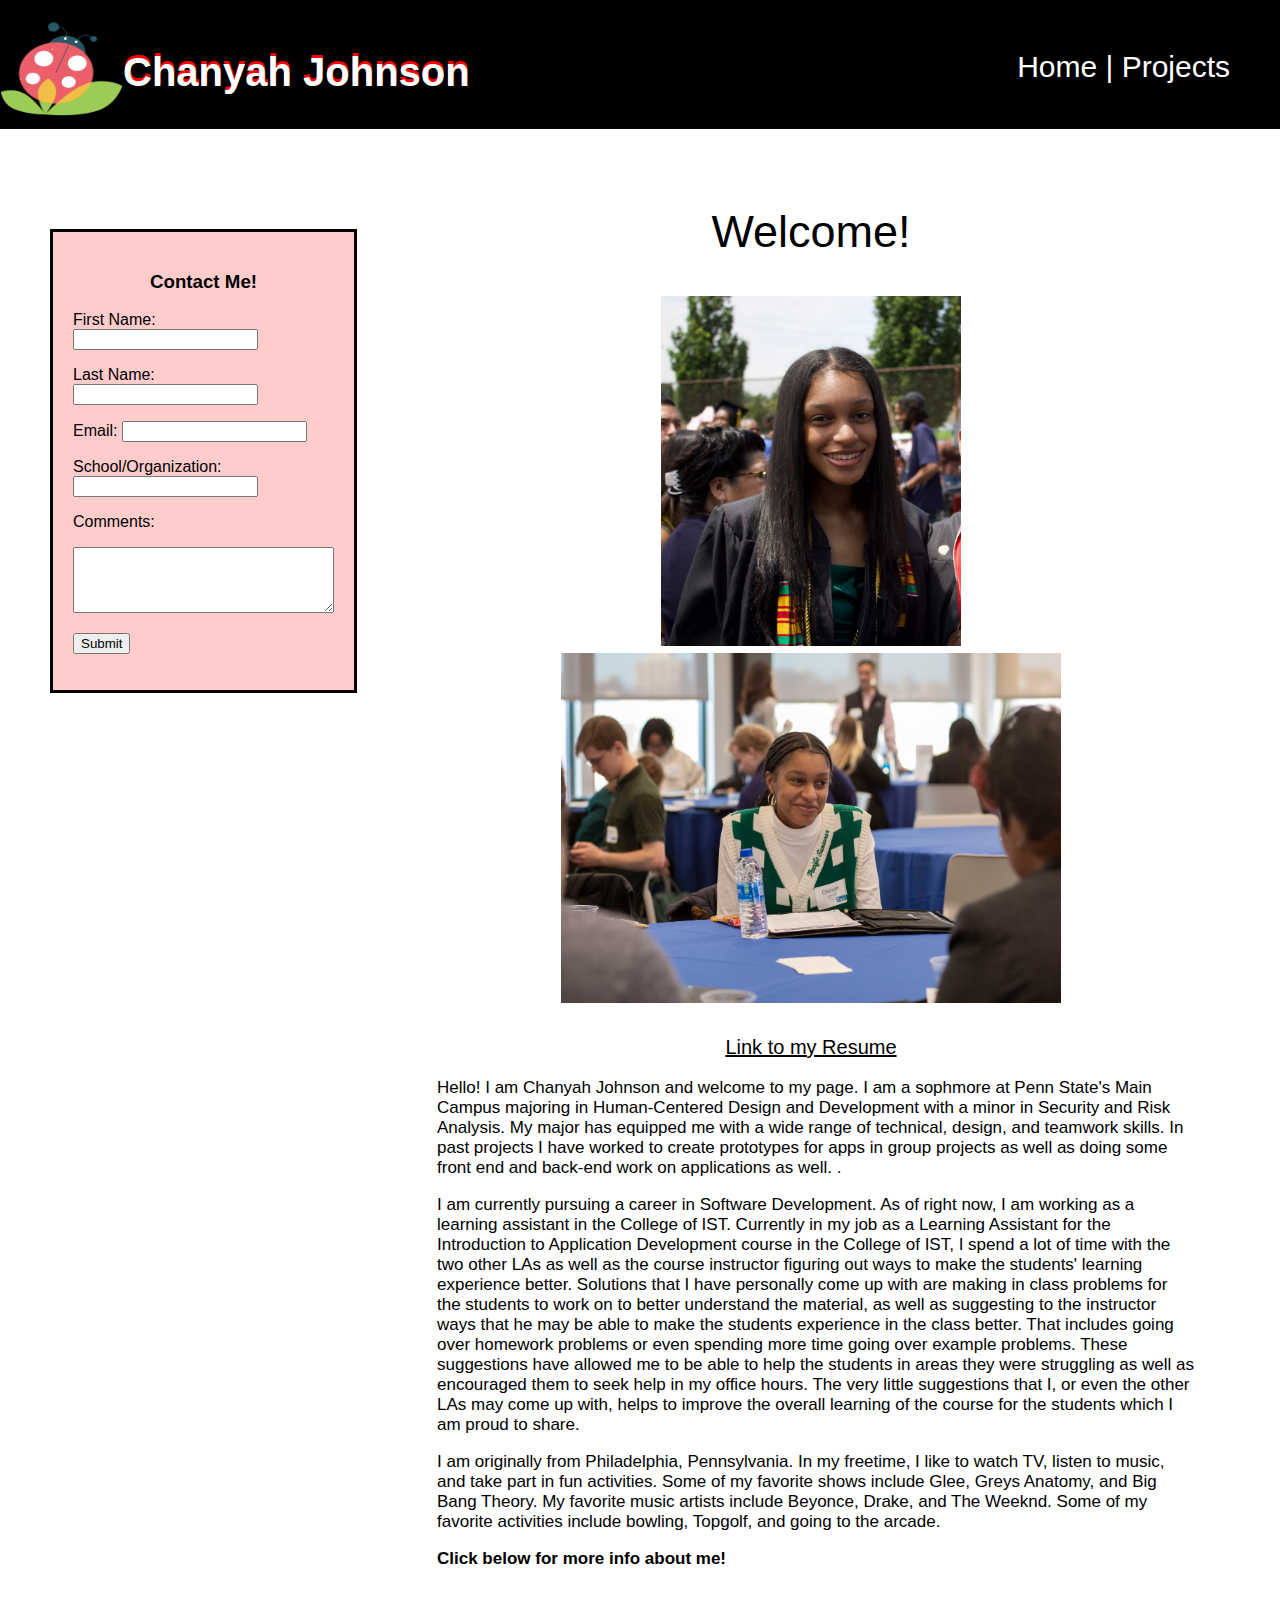
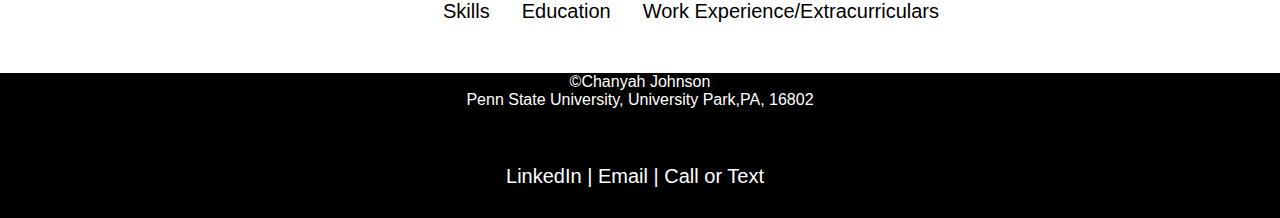
<file: index.html>
<!DOCTYPE html>
<html lang="en">
<head>
    <meta charset="UTF-8">
    <title>Chanyah's Portfolio</title>
    <link href="resources/styles.css" rel="stylesheet">
    <script src="resources/script.js"></script>
</head>
<body>
<header>
    <div class="introduction">
<img src="resources/ChanTech.png" rel="ladybug" width="50" height="100" >
        <h1>Chanyah Johnson</h1>
    <nav>
        <ul>
       <li><a href="index.html">Home | </a>  </li>
       <li><a  href="projects.html">Projects  </a></li>

        </ul>
    </nav>

    </div>
</header>

<main>
    <div class="side-bar">
        <div class="form">
        <h3 style="text-align: center">Contact Me!</h3>
        <form action="https://formspree.io/f/xdoqzpay" method="post">
            <p>
            <label for="first">First Name: </label>
            <input class ="required"  type="text" id="first" name="first" required>
            </p>
            <p>
            <label for="last">Last Name: </label>
            <input  class ="required" type="text" id="last" name="last" required>
            </p>
            <p>
                <label for="email">Email: </label>
                <input class ="required" type="text" id="email" name="email" required>
            </p>
            <p>
            <label for="organization">School/Organization: </label>
            <input class ="required" type="text" id="organization" name="organization" required>
            </p>
            <p>
                <label for="comments">Comments:</label>
            </p>
                <textarea  id="comments" name="comments" rows="4" cols="30"></textarea>
            <p>
            <input type="submit" value="Submit">
            </p>
        </form>
        </div>
        <div id="apiDisplay">
            <script>
                const div = document.getElementById("apiDisplay");
                const url="https://icanhazdadjoke.com/";

                const headers=new Headers({
                    'Accept': 'application/json'
                });

                fetch(url, {headers})
                    .then((response) => {
                        return response.json();
                    })
                    .then((data) =>{
                        console.log(data)
                        let p=document.createElement("p");
                        p.innerHTML = `Refresh for new dad joke: ${data.joke}`
                        div.appendChild(p);
                    })
                    .catch(function (error){
                        console.log(error)
                    })
            </script>
        </div>
    </div>
    <div class="about-me">

       <h2 style="font-weight: normal">Welcome!</h2>
        <img src="resources/IMG_3611.jpg" alt="picture of Chanyah Johnson at HS Graduation" width="300" height="350">
        <img src="resources/53527976170_e57ec569db_o.jpg" alt="picture of Chanyah at summit" width="500" height="350">
        <p></p>
        <a style="text-align: center; font-size: 20px;color: black"  target="_blank" href="resources/CJResume2324%20copy.pdf">Link to my Resume</a>
        <p>Hello! I am Chanyah Johnson and welcome to my page.
            I am a sophmore at Penn State's Main Campus majoring in Human-Centered Design and Development with a
            minor in Security and Risk Analysis.  My major has equipped me with a wide range of technical, design, and teamwork skills. In past projects I have
            worked to create prototypes for apps in group projects as well as
            doing some front end and back-end work on applications as well. .
        </p>
        <p>
            I am currently pursuing a career in Software Development. As of right now, I am working as a learning
            assistant in the College of IST.
            Currently in my job as a Learning Assistant for the Introduction to Application Development course in the
            College of IST, I spend a lot of time with the two other
            LAs as well as the
            course instructor figuring out ways to make the students' learning experience better.
            Solutions that I have personally come up with are making in class problems for the students to work on to better understand the material, as well as suggesting to the instructor
            ways that he may be able to make the students experience in the class better.
            That includes going over homework problems or even spending more time going over example problems.
            These suggestions have allowed me to be able to help the students in areas they were struggling as well as encouraged them to seek help in my office hours.
            The very little suggestions that I, or even the other LAs may come up with, helps to improve the overall learning of the course for the students which I am proud to share.
        </p>
        <p>I am originally
            from Philadelphia, Pennsylvania.  In my freetime, I like to watch TV, listen to music, and take part in fun activities.
            Some of my favorite shows include Glee, Greys Anatomy, and Big Bang Theory. My favorite music artists include
            Beyonce, Drake, and The Weeknd. Some of my favorite activities include bowling, Topgolf, and going to the arcade. </p>
        <p style="font-weight: bold">Click below for more info about me!</p>
        <div class="tab">
            <button class="tablinks" onclick="openTab(event, 'Skills')">Skills</button>
            <button class="tablinks" onclick="openTab(event, 'Education')">Education</button>
            <button class="tablinks" onclick="openTab(event, 'Experience')">Work Experience/Extracurriculars</button>
        </div>

        <!-- Tab content-->
        <div id="Skills" class="tabcontent">
            <br>
            <br>
            <table>
                <tbody>
                <tr><th>Languages</th>
                    <td>
                        <ul>
                            <li>Java</li>
                            <li>HTML</li>
                            <li>CSS</li>
                            <li>JavaScript</li>
                            <li>SQL</li>
                        </ul>
                </tr>
                <tr><th>Platforms</th>
                    <td>
                        <ul>
                            <li>Figma</li>
                            <li>JetBrains IDEs</li>
                            <li>VS Code</li>
                            <li>MySQL</li>
                            <li>MS 365</li>
                        </ul>
                    </td>
                </tr>
                </tbody>
            </table>
        </div>

        <div id="Education" class="tabcontent">
            <br>
            <br>
            <h2>About My Major</h2>
            <p style="text-align: center">B.S. Human-Centered Design and Development, Minor in Security and Risk Analysis</p>
            <p>Human-Centered Design and Development is the study of how to identify, design, build, and
                evaluate technologies to enhance people’s lives. The field focuses on understanding people
                and their use of technology, the methods and tools used for designing and building
                effective technology solutions, and the modern information technologies used to create
                effective solutions. The field involves working with potential users and customers to
                understand their needs and unique contexts, and then how to design, build, and evaluate
                impactful products and services. Human-centered design and development integrates ideas
                from design thinking, human-computer interaction (HCI), interaction design,
                and user experience design with the skills and techniques needed for software development.</p>
            <h2>About my Minor</h2>
            <p style="text-align: center">Minor: Security and Risk Analysis</p>
            <p>Security and risk analysis is a field that explores the integrated processes conducted to
                provide decision-makers with the information needed to understand factors that can
                negatively influence operations and outcomes, and make informed judgments concerning
                the extent of actions needed to reduce vulnerabilities, protect resources, and optimize
                investments. Security and risk analysis is a field of practice with two blended
                concentration areas: </p>
            <ol>
                <li>Security, which seeks to identify, understand, and analyze
                    critical local, national and international security issues</li>
                <li>Risk, which includes risk assessment, risk characterization, risk communication,
                    risk management, and the formulation of risk policy.</li>
            </ol>
          <p>  In practice,
            the issues and processes for conducting of security and risk analytics are
            neither separate nor sequential. To be effective,
            the issues of security and risk must be addressed concurrently and synergistically.</p>
        </div>

        <div id="Experience" class="tabcontent">
            <br>
            <br>
            <h2>Work Experience</h2>
            <div class="work-experience">
                <div class="job-title">Learning Assistant | Penn State College of IST</div>
                <div class="job-description">
                    <ul>
                        <li>Assisted professor and students in the classroom</li>
                        <li>Held office hours to give students additional help outside the classroom</li>
                    </ul>
                </div>
                <div class="job-dates">August 2023-Present</div>
                <div></div>

                <div class="job-title">Computer Science Instructor | Heights</div>
                <div class="job-description">
                    <ul>
                        <li>Taught Java to Philadelphia High School Students during a six-week
                            summer course to prepared Students for the AP CS Exam</li>
                    </ul>
                </div>
                <div class="job-dates">June 2023-August 2023</div>
                <div></div>
            </div>
            <h2>Student Organizations and Clubs</h2>
            <div class="organizations">
                <div class="job-title">Scholar | IST Scholars</div>
                <div class="job-description">
                    <ul>
                        <li>Connect with other scholarship recipients in the College of IST</li>
                        <li>Learn how to successfully prepare for our professional career</li>
                    </ul>
                </div>
                <div class="job-dates">September 2023-Present</div>
                <div></div>
                <div class="job-title">Member | National Society of Black Engineers</div>
                <div class="job-description">
                    <ul>
                        <li>Connect with underrepresented students across all
                            fields of engineering to network and develop our professional careers</li>
                    </ul>
                </div>
                <div class="job-dates">September 2023-Present</div>
                <div></div>

              <div class="job-title" style="padding-bottom: 0">Member | WIRED-IN</div>
                <div class="job-description">
                    <ul>
                        <li>Connect  with underrepresented students in the College of IST</li>
                    </ul>
                </div>
                <div class="job-dates">September 2023-Present</div>
                <div></div>
            </div>
        </div>
    </div>
</main>
<footer>
    <p style="color: white"  >&copy;Chanyah Johnson<br>Penn State University, University Park,PA, 16802</p>
    <nav class="contacts">
        <ul>
            <li><a target="_blank" href=" ">LinkedIn | </a></li>
            <li> <a href=" ">Email | </a></li>
            <li><a href=" ">Call or Text</a></li>
        </ul>
    </nav>
</footer>
</body>
</html>
</file>
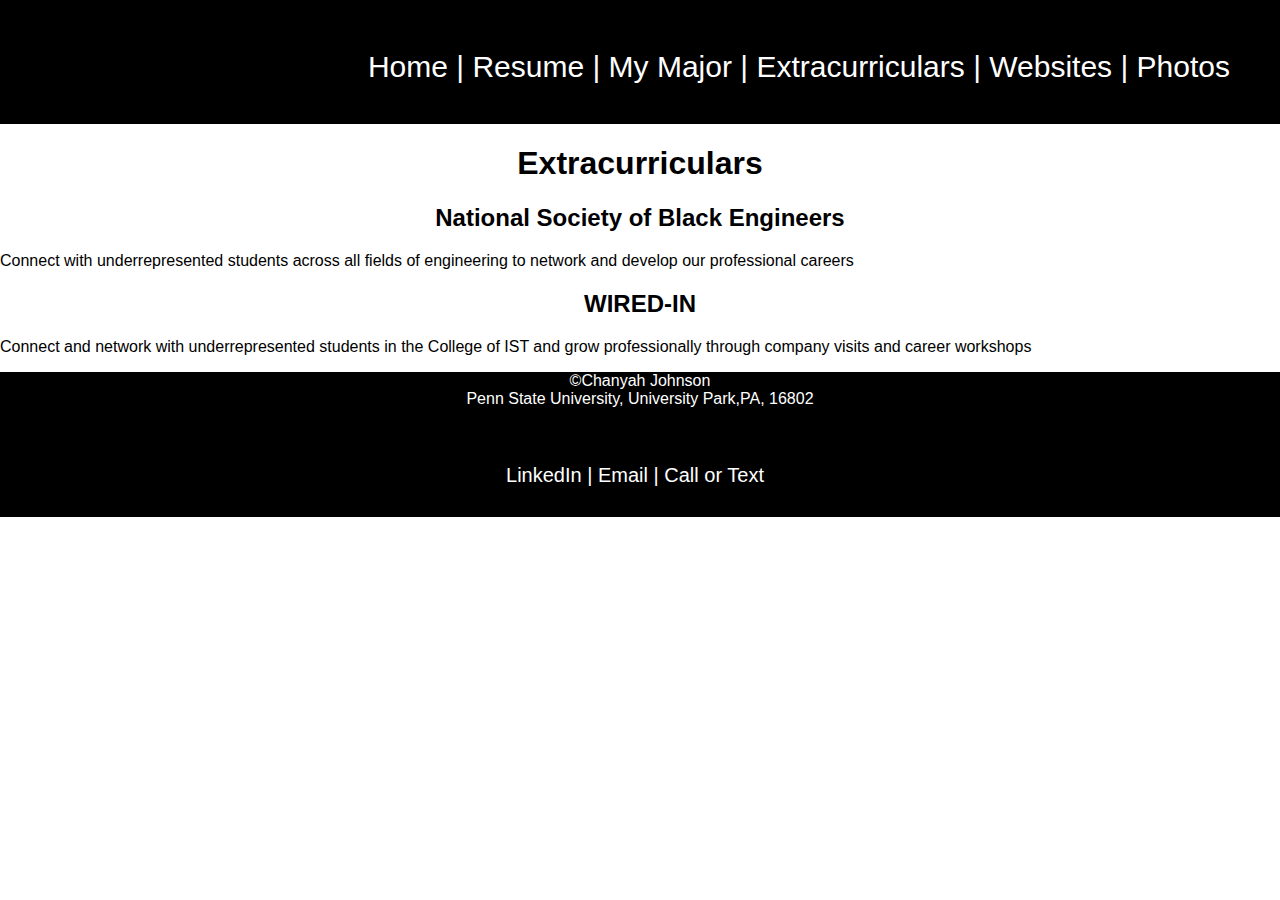
<file: clubs.html>
<!DOCTYPE html>
<html lang="en">
<head>
    <meta charset="UTF-8">
    <title>Extracurriculars</title>
    <link href="resources/styles.css" rel="stylesheet">
</head>
<body>

    <nav>
        <ul>
            <li><a href="index.html">Home | </a>  </li>
            <li><a  href="resume.html"> Resume | </a>  </li>
            <li> <a  href="mymajors.html"> My Major | </a>  </li>
            <li><a  href="clubs.html"> Extracurriculars | </a>  </li>
            <li><a  href="weblinks.html"> Websites | </a>  </li>
            <li><a  href="album.html"> Photos</a></li>
        </ul>
    </nav>
<h1>Extracurriculars</h1>
<div class="nsbe">
<h2>National Society of Black Engineers</h2>
<p>Connect with underrepresented students
    across all fields of engineering to network and develop our professional careers</p>
</div>
<div class="wired-in">
    <h2>WIRED-IN</h2>
<p>Connect and network with underrepresented students in the College of IST and grow professionally through company visits and career workshops</p>
</div>
</body>
<footer>
    <p style="color: white"  >&copy;Chanyah Johnson<br>Penn State University, University Park,PA, 16802</p>
    <nav class="contacts">
        <ul>
            <li><a target="_blank" href=" ">LinkedIn | </a></li>
            <li> <a href=" ">Email | </a></li>
            <li><a href=" ">Call or Text</a></li>
        </ul>
    </nav>
</footer>
</html>
</file>
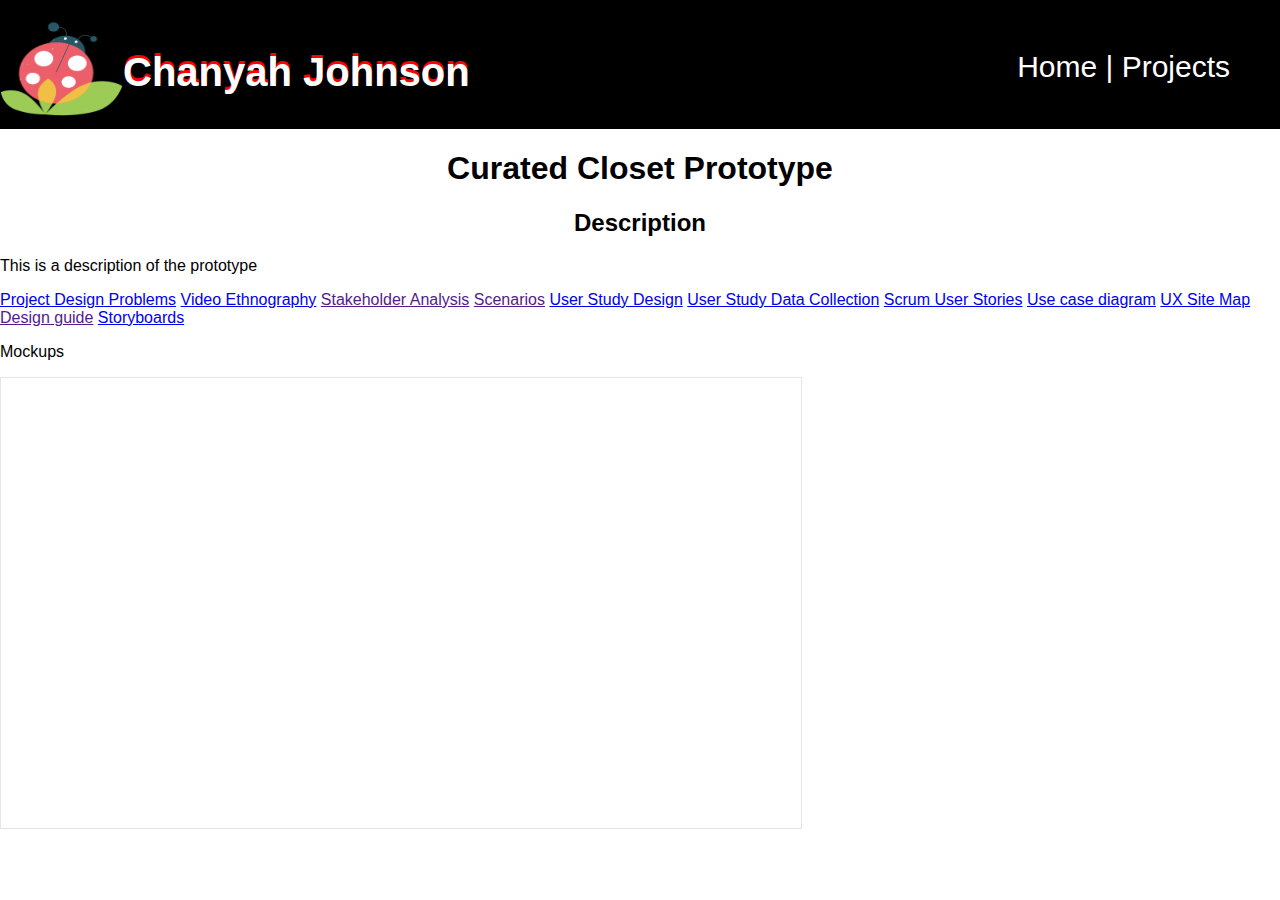
<file: curatedcloset.html>
<!DOCTYPE html>
<html lang="en">
<head>
    <meta charset="UTF-8">
    <title>Curated Closet</title>
    <link href="resources/styles.css" rel="stylesheet">
</head>
<body>
<header>
    <div class="introduction">
        <img src="resources/ChanTech.png" rel="ladybug" width="50" height="100" >
        <h1>Chanyah Johnson</h1>
        <nav>
            <ul>
                <li><a href="index.html">Home | </a>  </li>
                <li><a  href="projects.html">Projects  </a></li>

            </ul>
        </nav>

    </div>
</header>
<h1>Curated Closet Prototype</h1>
<h2>Description</h2>
<p>This is a description of the prototype</p>
<a href="https://github.com/chanyahj/sp24/blob/main/HCDD/Project%20Design%20Problems%20(1).pdf" >Project Design Problems</a>
<a href="https://github.com/chanyahj/sp24/blob/main/HCDD/Video%20Ethnography%20(1).pdf" > Video Ethnography</a>
<a href="" > Stakeholder Analysis</a>
<a href="" >Scenarios</a>
<a href="https://github.com/chanyahj/sp24/blob/main/HCDD/HCDD%20264%20User%20Study%20Design.pdf" > User Study Design</a>
<a href="https://github.com/chanyahj/sp24/blob/main/HCDD/User-Study%20Data%20Collection.pdf" >User Study Data Collection</a>
<a href="https://github.com/chanyahj/sp24/blob/main/HCDD/HCDD%20264%20Scrum%20User%20Stories.pdf" >Scrum User Stories</a>
<a href="https://github.com/chanyahj/sp24/blob/main/HCDD/264UseCase.drawio.pdf" >Use case diagram</a>
<a href="https://github.com/chanyahj/sp24/blob/main/HCDD/HCDD%20264%20UX%20Site_%20App%20Map%20Plan.pdf" >UX Site Map</a>
<a href="" > Design guide</a>
<a href="https://github.com/chanyahj/sp24/blob/main/HCDD/264Storyboard.pdf" > Storyboards</a>
<p>Mockups</p>
<iframe style="border: 1px solid rgba(0, 0, 0, 0.1);" width="800" height="450"
        src="https://www.figma.com/embed?embed_host=share&url=https%3A%2F%2Fwww.figma.com%2Ffile%2FIbsglA3QCVBG5ak1XlGpiW%2FMockups%3Ftype%3Ddesign%26node-id%3D0%253A1%26mode%3Ddesign%26t%3D9ipsPEyVddYXBfRA-1"
        allowfullscreen></iframe>

</body>
</html>
</file>
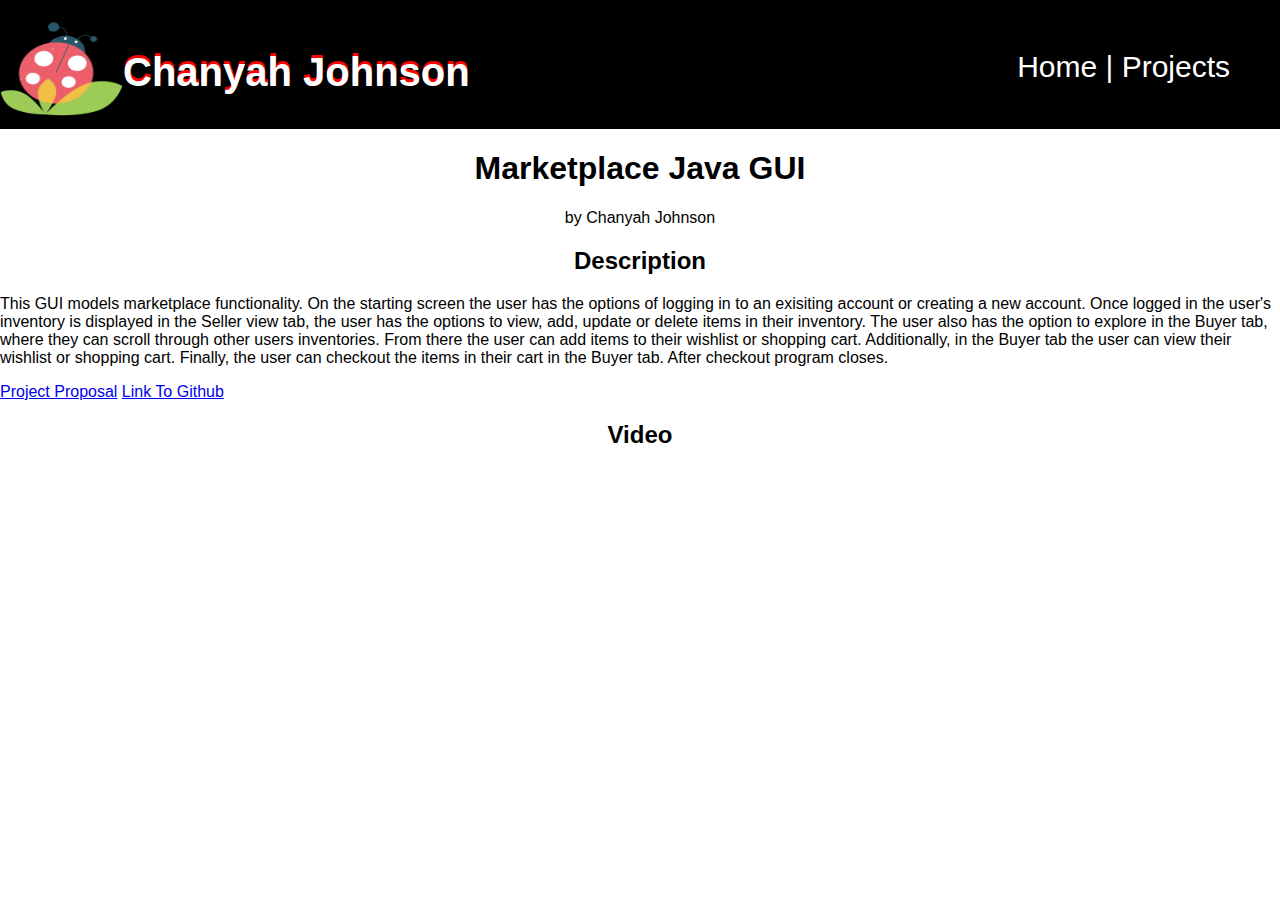
<file: marketplace.html>
<!DOCTYPE html>
<html lang="en">
<head>
    <meta charset="UTF-8">
    <title>Marketplace GUI</title>
    <link href="resources/styles.css" rel="stylesheet">
</head>
<body>
<header>
    <div class="introduction">
        <img src="resources/ChanTech.png" rel="ladybug" width="50" height="100" >
        <h1>Chanyah Johnson</h1>
        <nav>
            <ul>
                <li><a href="index.html">Home | </a>  </li>
                <li><a  href="projects.html">Projects  </a></li>

            </ul>
        </nav>

    </div>
</header>
<h1>Marketplace Java GUI</h1>
<p style="text-align: center">by Chanyah Johnson</p>
<h2>Description</h2>
<p>This GUI models marketplace functionality.
    On the starting screen the user has the options of logging in to an exisiting account or creating a new account.
    Once logged in the user's inventory is displayed in the Seller view tab, the user has the options to view, add,
    update or delete items in their inventory. The user also has the option to explore in the Buyer tab, where
    they can scroll through other users inventories. From there the user can add items to their wishlist or shopping cart.
    Additionally, in the Buyer tab the user can view their wishlist or shopping cart.
    Finally, the user can checkout the items in their cart in the Buyer tab. After checkout program closes.</p>
<a href="https://github.com/chanyahj/Marketplace/blob/main/ProjectProposal.pdf">Project Proposal</a>
<a href="https://github.com/chanyahj/Marketplace">Link To Github</a>
<h2>Video</h2>
<iframe width="560" height="315"
        src="https://www.youtube.com/embed/FNe0kE1KoJk?si=0k2NMIzAm0GVFCt8" title="YouTube video player"
        frameborder="0" allow="accelerometer; autoplay; clipboard-write; encrypted-media; gyroscope;
        picture-in-picture; web-share"
        referrerpolicy="strict-origin-when-cross-origin" allowfullscreen></iframe>
</body>
</html>
</file>
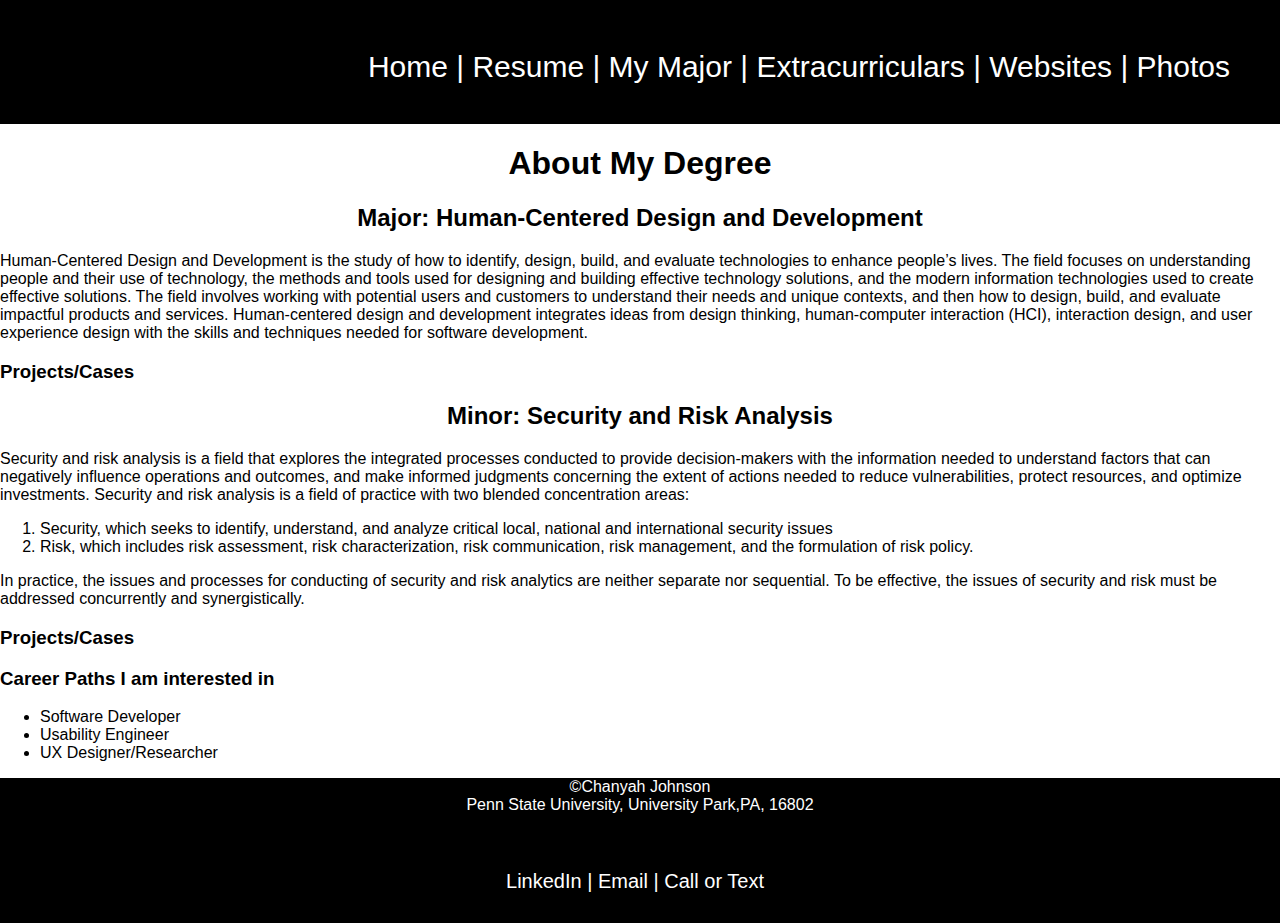
<file: mymajors.html>
<!DOCTYPE html>
<html lang="en">
<head>
    <meta charset="UTF-8">
    <title>My Major</title>
    <link href="resources/styles.css" rel="stylesheet">
</head>
<body>
<nav>
    <ul>
        <li><a href="index.html">Home | </a>  </li>
        <li><a  href="resume.html"> Resume | </a>  </li>
        <li> <a  href="mymajors.html"> My Major | </a>  </li>
        <li><a  href="clubs.html"> Extracurriculars | </a>  </li>
        <li><a  href="weblinks.html"> Websites | </a>  </li>
        <li><a  href="album.html"> Photos</a></li>
    </ul>
</nav>
<h1>About My Degree</h1>
<div class="my-major">
    <h2>Major: Human-Centered Design and Development</h2>
    <p>Human-Centered Design and Development is the study of how to identify, design, build, and
        evaluate technologies to enhance people’s lives. The field focuses on understanding people
        and their use of technology, the methods and tools used for designing and building
        effective technology solutions, and the modern information technologies used to create
        effective solutions. The field involves working with potential users and customers to
        understand their needs and unique contexts, and then how to design, build, and evaluate
        impactful products and services. Human-centered design and development integrates ideas
        from design thinking, human-computer interaction (HCI), interaction design,
        and user experience design with the skills and techniques needed for software development.</p>

    <h3>Projects/Cases</h3>
</div>
<div class="my-minor">
    <h2>Minor: Security and Risk Analysis</h2>
<p>Security and risk analysis is a field that explores the integrated processes conducted to
    provide decision-makers with the information needed to understand factors that can
    negatively influence operations and outcomes, and make informed judgments concerning
    the extent of actions needed to reduce vulnerabilities, protect resources, and optimize
    investments. Security and risk analysis is a field of practice with two blended
    concentration areas:
    <ol>
    <li> Security, which seeks to identify, understand, and analyze
    critical local, national and international security issues</li>
   <li> Risk, which includes risk assessment, risk characterization, risk communication,
    risk management, and the formulation of risk policy.</li>
</ol>
    In practice,
    the issues and processes for conducting of security and risk analytics are
    neither separate nor sequential. To be effective,
    the issues of security and risk must be addressed concurrently and synergistically.</p>
    <h3>Projects/Cases</h3>
</div>
<div class="career-paths">
    <h3>Career Paths I am interested in</h3>
    <ul>
        <li>Software Developer</li>
        <li>Usability Engineer</li>
        <li>UX Designer/Researcher</li>
    </ul>

</div>
</body>
<footer>
    <p style="color: white"  >&copy;Chanyah Johnson<br>Penn State University, University Park,PA, 16802</p>
    <nav class="contacts">
        <ul>
            <li><a target="_blank" href=" ">LinkedIn | </a></li>
            <li> <a href=" ">Email | </a></li>
            <li><a href=" ">Call or Text</a></li>
        </ul>
    </nav>
</footer>
</html>
</file>
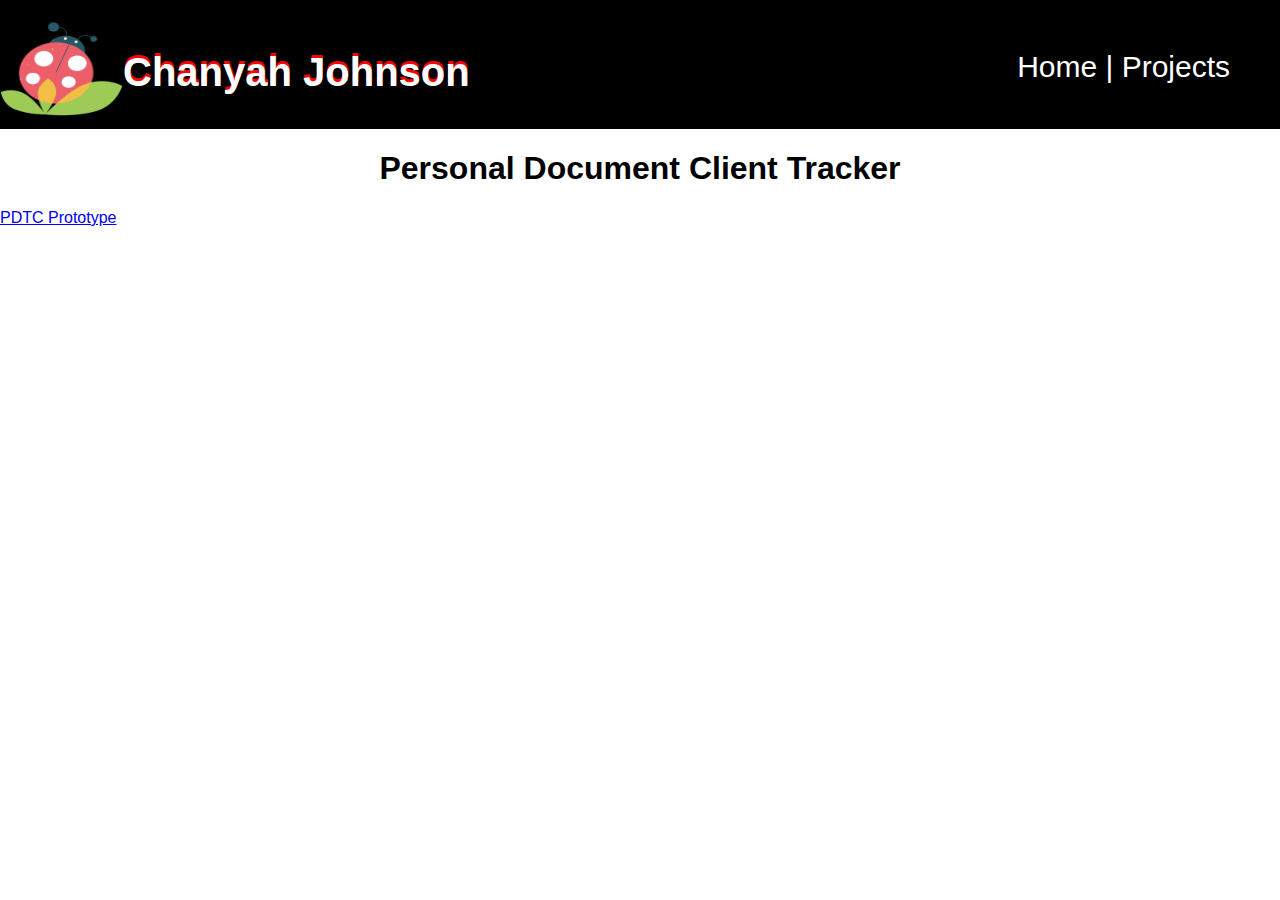
<file: pdtc.html>
<!DOCTYPE html>
<html lang="en">
<head>
    <meta charset="UTF-8">
    <title>PDTC</title>
    <link href="resources/styles.css" rel="stylesheet">
</head>
<body>
<header>
<div class="introduction">
    <img src="resources/ChanTech.png" rel="ladybug" width="50" height="100" >
    <h1>Chanyah Johnson</h1>
    <nav>
        <ul>
            <li><a href="index.html">Home | </a>  </li>
            <li><a  href="projects.html">Projects  </a></li>

        </ul>
    </nav>
</div>
       </header>
<h1>Personal Document Client Tracker</h1>
<a href="resources/PDTC%20Prototype%20(1).pdf">PDTC Prototype</a>
</body>
</html>
</file>
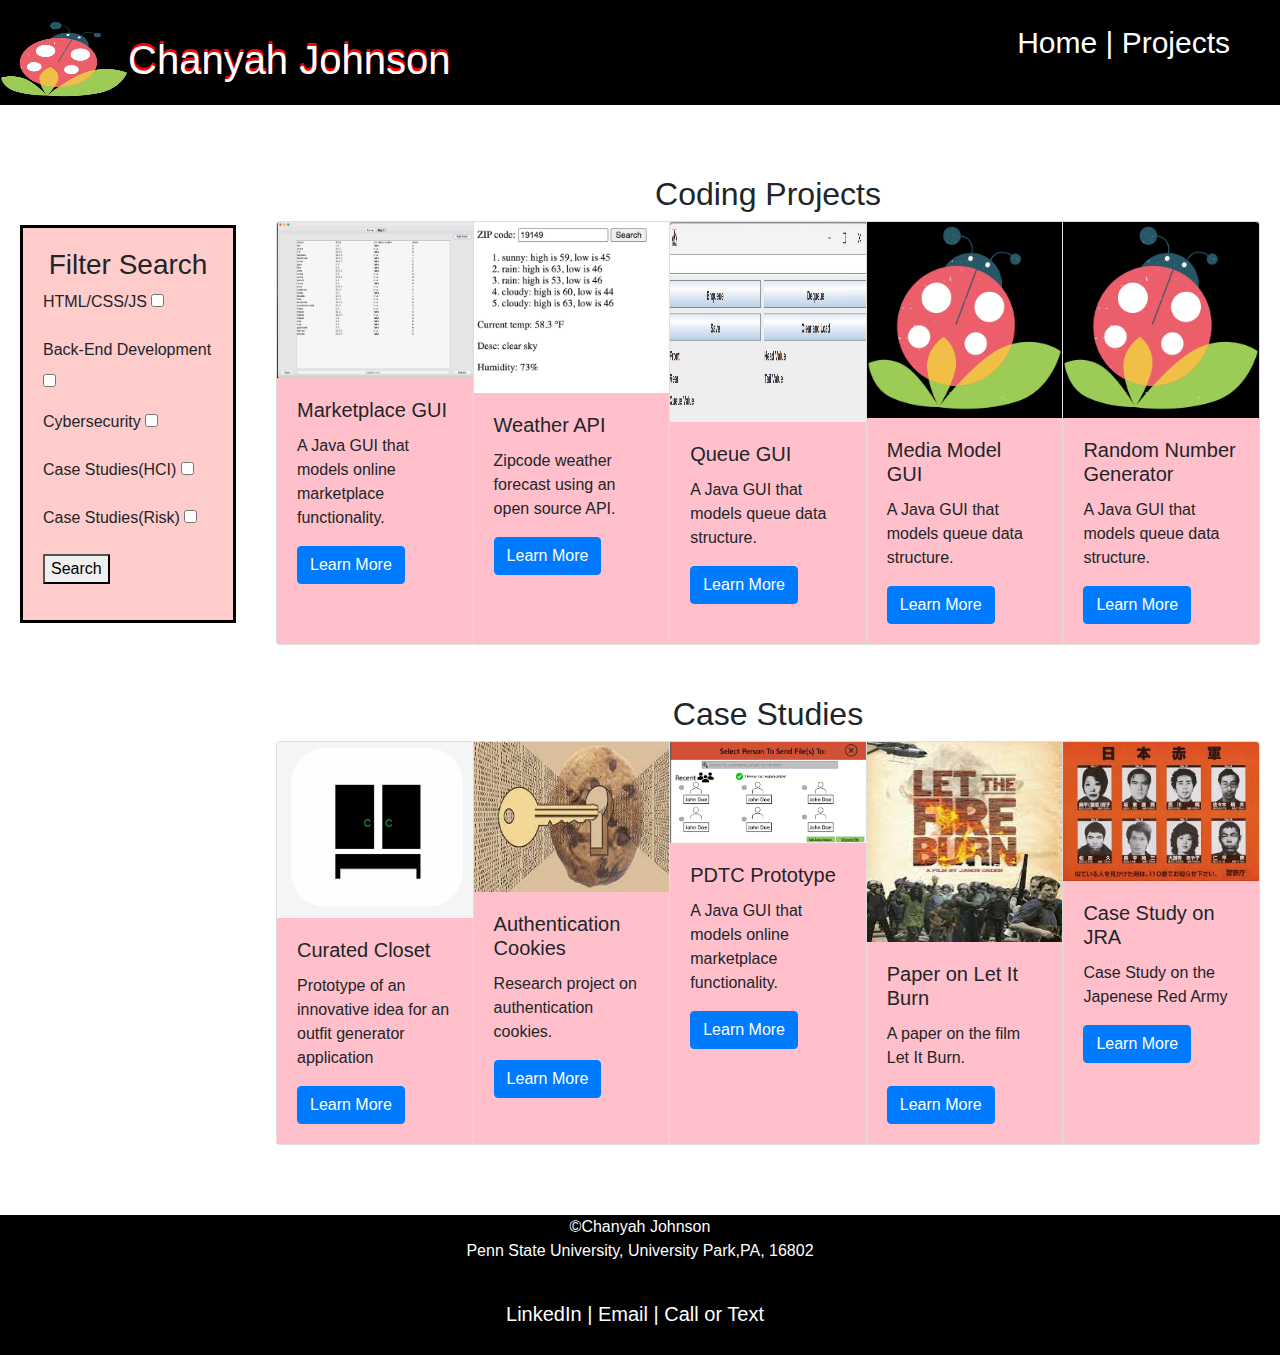
<file: projects.html>
<!DOCTYPE html>
<html lang="en">
<head>
    <meta charset="UTF-8">
    <title>Project Page</title>
    <link rel="stylesheet" href="https://cdn.jsdelivr.net/npm/bootstrap@4.3.1/dist/css/bootstrap.min.css"
          integrity="sha384-ggOyR0iXCbMQv3Xipma34MD+dH/1fQ784/j6cY/iJTQUOhcWr7x9JvoRxT2MZw1T" crossorigin="anonymous">
    <link href="resources/styles.css" rel="stylesheet">
</head>
<body>
<header>
    <div class="introduction">
        <img src="resources/ChanTech.png" rel="ladybug" width="50" height="100" >
        <h1>Chanyah Johnson</h1>
        <nav>
            <ul>
                <li><a href="index.html" >Home | </a>  </li>
                <li><a  href="projects.html">Projects  </a></li>

            </ul>
        </nav>

    </div>

</header>
<div class="project-page">
<div class="project-side">
    <div class="form">
        <h3 style="text-align: center">Filter Search</h3>
        <form action="" method="post" >
            <p>
                <label for="web">HTML/CSS/JS </label>
                <input   type="checkbox" id="web" name="web" >
            </p>
            <p>
                <label for="code">Back-End Development </label>
                <input   type="checkbox" id="code" name="code" >
            </p>
            <p>
                <label for="cyber">Cybersecurity </label>
                <input   type="checkbox" id="cyber" name="cyber" >
            </p>
            <p>
                <label for="case-studies">Case Studies(HCI) </label>
                <input  type="checkbox" id="case-studies" name="case-studies" >
            </p>
            <p>
                <label for="case-studies2">Case Studies(Risk) </label>
                <input  type="checkbox" id="case-studies2" name="case-studies2" >
            </p>

            <button>Search</button>
            </p>
        </form>
    </div>
</div>
<div class="project-body">
<h2 style="margin-top: 50px">Coding Projects</h2>
<div class="card-group" >
<div class="card" style="width: 18rem;">
    <img src="resources/Image%203-25-24%20at%2011.04%E2%80%AFPM.jpeg" class="card-img-top" alt="pic">
    <div class="card-body" style="background-color: pink">
        <h5 class="card-title">Marketplace GUI</h5>
        <p class="card-text">A Java GUI that models online marketplace functionality.</p>
        <a href="marketplace.html" class="btn btn-primary">Learn More</a>
    </div>
</div>
<div class="card" style="width: 18rem;">
    <img src="resources/zipcode.png" class="card-img-top" alt="pic">
    <div class="card-body" style="background-color: pink">
        <h5 class="card-title">Weather API</h5>
        <p class="card-text">Zipcode weather forecast using an open source API.</p>
        <a href="zipcodeWeather.html" class="btn btn-primary">Learn More</a>
    </div>
</div>
    <div class="card" style="width: 18rem;">
        <img src="resources/Screenshot%202023-07-17%20124440.JPEG" height="200" class="card-img-top" alt="pic">
        <div class="card-body" style="background-color: pink">
            <h5 class="card-title">Queue GUI</h5>
            <p class="card-text">A Java GUI that models queue data structure.</p>
            <a href="queueproject.html" class="btn btn-primary">Learn More</a>
        </div>
    </div>
    <div class="card" style="width: 18rem;">
        <img src="resources/ChanTech.png" class="card-img-top" alt="pic">
        <div class="card-body" style="background-color: pink">
            <h5 class="card-title">Media Model GUI</h5>
            <p class="card-text">A Java GUI that models queue data structure.</p>
            <a href="#" class="btn btn-primary">Learn More</a>
        </div>
    </div>
    <div class="card" style="width: 18rem;">
        <img src="resources/ChanTech.png" class="card-img-top" alt="pic">
        <div class="card-body" style="background-color: pink">
            <h5 class="card-title">Random Number Generator</h5>
            <p class="card-text">A Java GUI that models queue data structure.</p>
            <a href="#" class="btn btn-primary">Learn More</a>
        </div>
    </div>
</div>
<h2 style="margin-top: 50px">Case Studies</h2>
<div class="card-group">
<div class="card" style="width: 18rem;">
    <img src="resources/CCIconLogo%20copy.png" class="card-img-top" alt="pic">
    <div class="card-body" style="background-color: pink">
        <h5 class="card-title">Curated Closet</h5>
        <p class="card-text">Prototype of an innovative idea for an outfit generator application</p>
        <a href="curatedcloset.html" class="btn btn-primary">Learn More</a>
    </div>
</div>
<div class="card" style="width: 18rem;">
    <img src="resources/cookies.jpg" height="150" class="card-img-top" alt="pic">
    <div class="card-body" style="background-color: pink">
        <h5 class="card-title">Authentication Cookies</h5>
        <p class="card-text">Research project on authentication cookies.</p>
        <a href="#" class="btn btn-primary">Learn More</a>
    </div>
</div>
<div class="card" style="width: 18rem;">
    <img src="resources/Screenshot%202024-03-27%20at%2011.47.31%E2%80%AFPM.png" class="card-img-top" alt="pic">
    <div class="card-body" style="background-color: pink">
        <h5 class="card-title">PDTC Prototype</h5>
        <p class="card-text">A Java GUI that models online marketplace functionality.</p>
        <a href="pdtc.html" class="btn btn-primary">Learn More</a>
    </div>
</div>
<div class="card" style="width: 18rem;">
    <img src="resources/download.jpg" height="200" class="card-img-top" alt="pic">
    <div class="card-body" style="background-color: pink">
        <h5 class="card-title">Paper on Let It Burn</h5>
        <p class="card-text">A paper on the film Let It Burn.</p>
        <a href="https://github.com/chanyahj/sp24/blob/main/AFAM%20100N/AFAM%20Final%20Draft%20(1).pdf" class="btn btn-primary">Learn More</a>
    </div>
</div>
<div class="card" style="width: 18rem;">
    <img src="resources/images.jpg" class="card-img-top" alt="pic">
    <div class="card-body" style="background-color: pink">
        <h5 class="card-title">Case Study on JRA</h5>
        <p class="card-text">Case Study on the Japenese Red Army</p>
        <a href="https://github.com/chanyahj/sp24/blob/main/SRA%20211/JRA%20Final%20Draft.pdf" class="btn btn-primary">Learn More</a>
    </div>
</div>
</div>
</div>
</div>
<footer style="margin-top: 50px">
    <p style="color: white"  >&copy;Chanyah Johnson<br>Penn State University, University Park,PA, 16802</p>
    <nav class="contacts">
        <ul>
            <li><a target="_blank" href=" ">LinkedIn | </a></li>
            <li> <a href=" ">Email | </a></li>
            <li><a href=" ">Call or Text</a></li>
        </ul>
    </nav>
</footer>
</body>
</html>
</file>
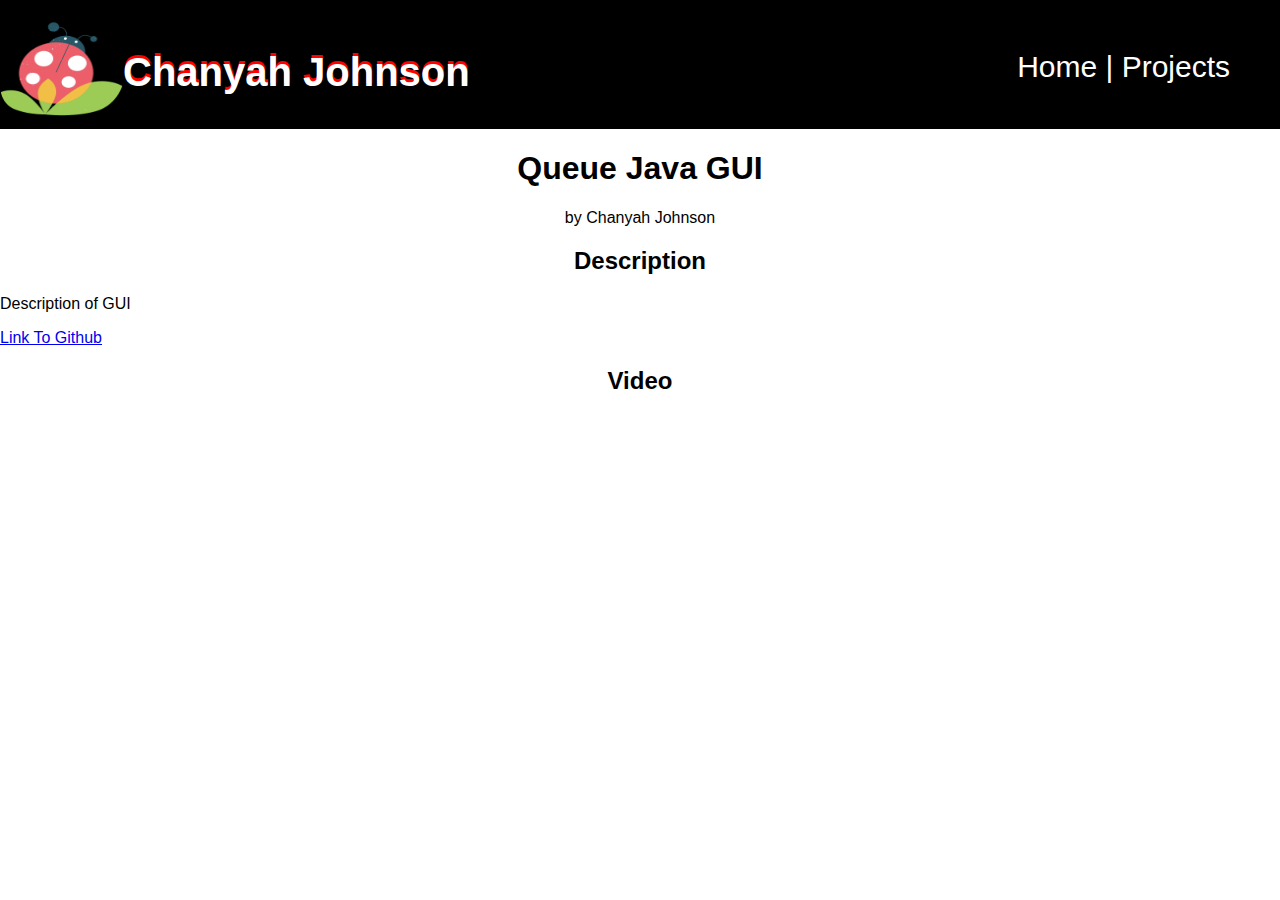
<file: queueproject.html>
<!DOCTYPE html>
<html lang="en">
<head>
    <meta charset="UTF-8">
    <title>Queue Project</title>
    <link href="resources/styles.css" rel="stylesheet">
</head>
<body>
<header>
    <div class="introduction">
        <img src="resources/ChanTech.png" rel="ladybug" width="50" height="100" >
        <h1>Chanyah Johnson</h1>
        <nav>
            <ul>
                <li><a href="index.html">Home | </a>  </li>
                <li><a  href="projects.html">Projects  </a></li>

            </ul>
        </nav>
    </div>
</header>
<h1>Queue Java GUI</h1>
<p style="text-align: center">by Chanyah Johnson</p>
<h2>Description</h2>
<p>Description of GUI</p>
<a href="https://github.com/chanyahj/queueModel">Link To Github</a>
<h2>Video</h2>
<iframe width="560" height="315" src="https://www.youtube.com/embed/BU2TzhtnoQI?si=cJtpOfj_bT3DSLpG" title="YouTube video player" frameborder="0" allow="accelerometer; autoplay; clipboard-write; encrypted-media; gyroscope; picture-in-picture; web-share"
        referrerpolicy="strict-origin-when-cross-origin" allowfullscreen></iframe>
</body>
</html>
</file>
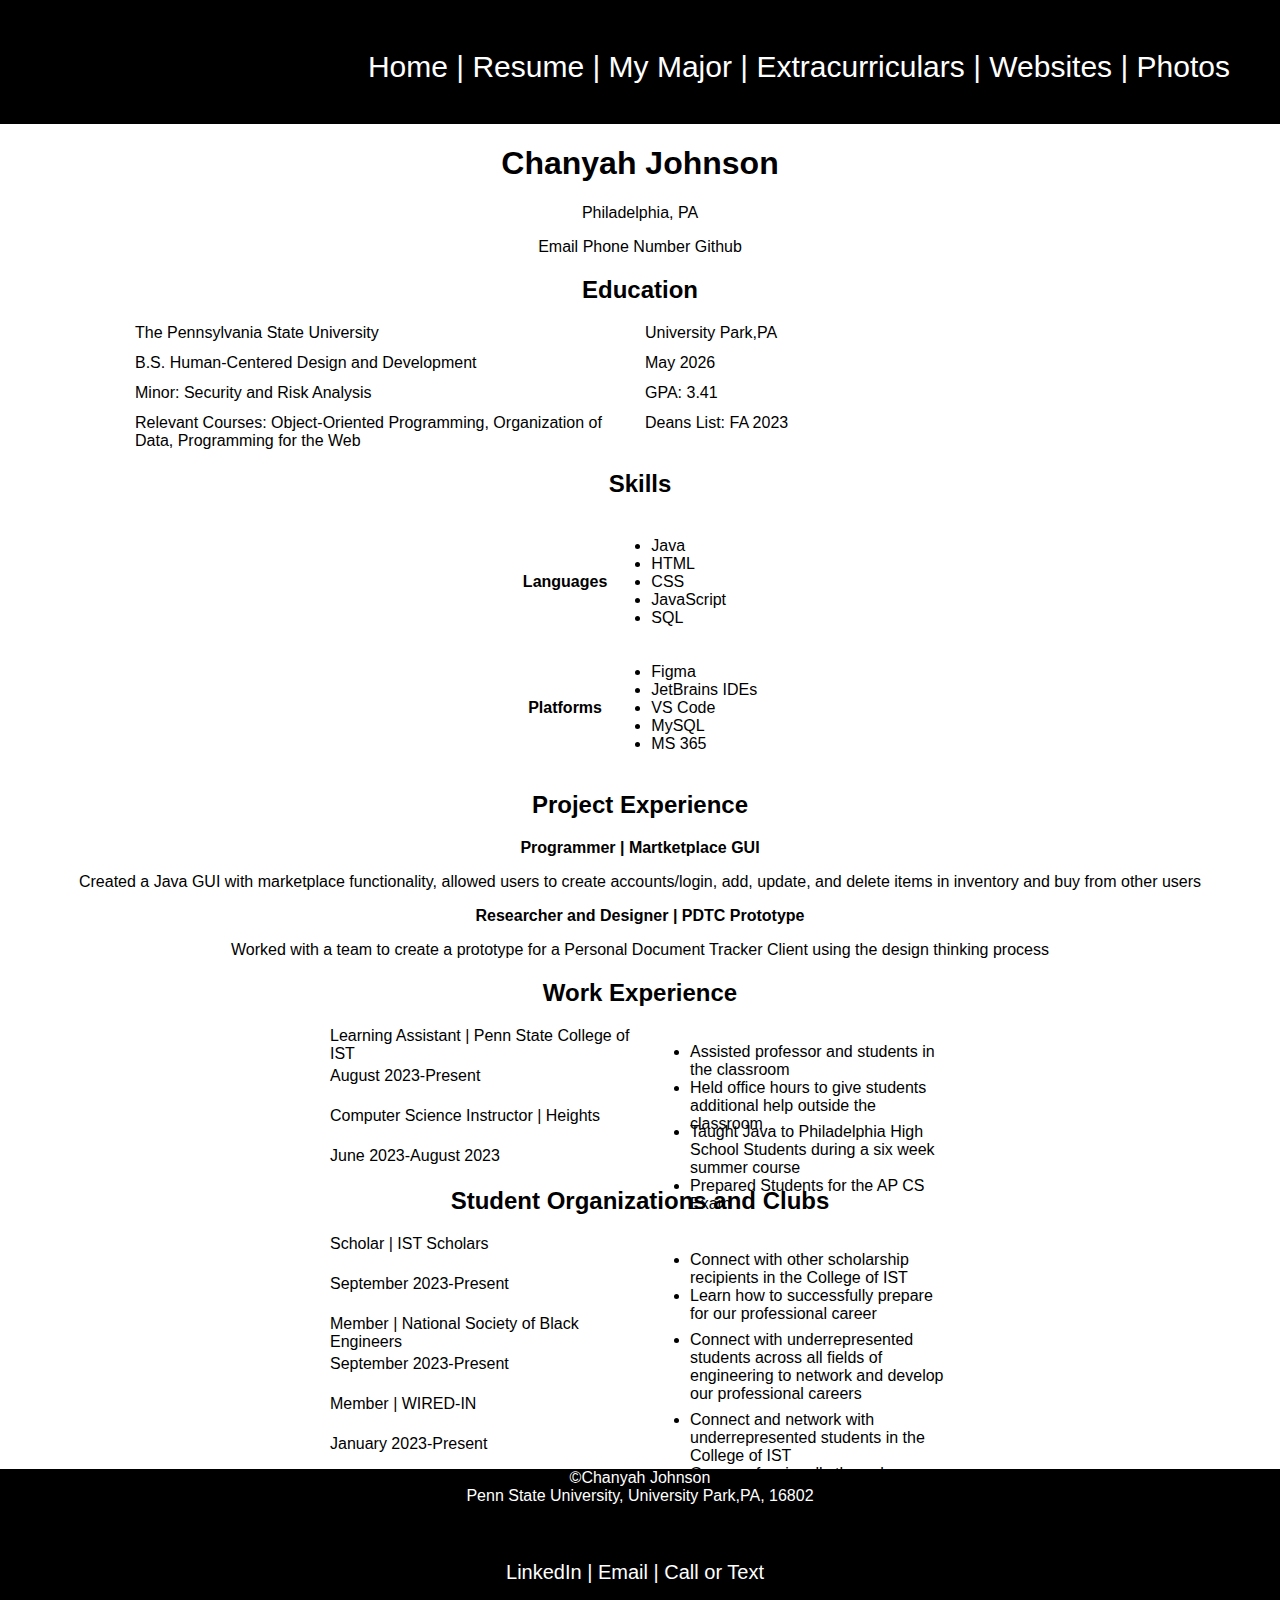
<file: resume.html>
<!DOCTYPE html>
<html lang="en">
<head>
    <meta charset="UTF-8">
    <title>Chanyah's Resume</title>
    <link href="resources/styles.css" rel="stylesheet">
</head>
<body>
<nav style="background-color: black">
    <ul>
        <li><a href="index.html">Home | </a>  </li>
        <li><a  href="resume.html"> Resume |</a> </li>
        <li> <a  href="mymajors.html"> My Major |</a> </li>
        <li><a  href="clubs.html"> Extracurriculars |</a>  </li>
        <li><a  href="weblinks.html"> Websites |</a>  </li>
        <li><a  href="album.html"> Photos</a></li>
    </ul>
</nav>
    <h1>Chanyah Johnson</h1>
<div class="contact-info">
    <p>Philadelphia, PA</p>
    <a href=" ">Email</a>
    <a href=" ">Phone Number</a>
    <a href=" ">Github</a>
</div>
<h2>Education</h2>
<div class="education">
    <div class="school-name">The Pennsylvania State University</div>
    <div class="school-location">University Park,PA</div>
    <div class="major">B.S. Human-Centered Design and Development</div>
    <div class="grad-date">May 2026</div>
    <div class="minor">Minor: Security and Risk Analysis</div>
    <div class="gpa">GPA: 3.41</div>
    <div class="rel-courses">Relevant Courses: Object-Oriented Programming,
        Organization of Data, Programming for the Web</div>
    <div class="term-honors">Deans List: FA 2023</div>


</div>
    <div class="skills">
        <h2>Skills</h2>
        <table>
            <tbody>
            <tr><th>Languages</th>
            <td>
                <ul>
                <li>Java</li>
                <li>HTML</li>
                <li>CSS</li>
                <li>JavaScript</li>
                <li>SQL</li>
                </ul>
            </tr>
            <tr><th>Platforms</th>
                <td>
                <ul>
                <li>Figma</li>
                <li>JetBrains IDEs</li>
                <li>VS Code</li>
                <li>MySQL</li>
                <li>MS 365</li>
                </ul>
                </td>
            </tr>
            </tbody>
        </table>
        </div>

    <div class="project-experience">
        <h2>Project Experience</h2>
        <div class="project-photo"></div>
        <div class="job-title"><strong>Programmer | Martketplace GUI</strong></div>
        <div class="job-description">
            <p>Created a Java GUI with marketplace functionality, allowed users to create
                accounts/login, add, update, and delete items in inventory and buy from other users</p>
        </div>
        <div></div>
        <div class="project-photo"></div>
        <div class="job-title"><strong>Researcher and Designer | PDTC Prototype</strong></div>
        <div class="job-description">
            <p>Worked with a team to create a
                prototype for a Personal Document Tracker Client using the design thinking process</p>
        </div>
        <div></div>

    </div>
<h2>Work Experience</h2>
<div class="work-experience">
        <div class="job-title">Learning Assistant | Penn State College of IST</div>
        <div class="job-description">
            <ul>
                <li>Assisted professor and students in the classroom</li>
                <li>Held office hours to give students additional help outside the classroom</li>
            </ul>
        </div>
    <div class="job-dates">August 2023-Present</div>
        <div></div>

    <div class="job-title">Computer Science Instructor | Heights</div>
    <div class="job-description">
        <ul>
            <li>Taught Java to Philadelphia High School Students during a six week summer course</li>
            <li>Prepared Students for the AP CS Exam</li>
        </ul>
    </div>
    <div class="job-dates">June 2023-August 2023</div>
   <div></div>
</div>
<h2>Student Organizations and Clubs</h2>
<div class="organizations">
    <div class="job-title">Scholar | IST Scholars</div>
    <div class="job-description">
        <ul>
            <li>Connect with other scholarship recipients in the College of IST</li>
            <li>Learn how to successfully prepare for our professional career</li>
        </ul>
    </div>
    <div class="job-dates">September 2023-Present</div>
    <div></div>
    <div class="job-title">Member | National Society of Black Engineers</div>
    <div class="job-description">
        <ul>
            <li>Connect with underrepresented students across all
                fields of engineering to network and develop our professional careers</li>
        </ul>
    </div>
    <div class="job-dates">September 2023-Present</div>
    <div></div>
    <div class="job-title">Member | WIRED-IN</div>
    <div class="job-description">
        <ul>
            <li>Connect and network with underrepresented students in the College of IST</li>
            <li>Grow professionally through company visits and career workshops</li>
        </ul>
    </div>
    <div class="job-dates">January 2023-Present</div>
    <div></div>
</div>
</body>
<footer>
    <p style="color: white"  >&copy;Chanyah Johnson<br>Penn State University, University Park,PA, 16802</p>
    <nav class="contacts">
        <ul>
            <li><a target="_blank" href=" ">LinkedIn | </a></li>
            <li> <a href=" ">Email | </a></li>
            <li><a href=" ">Call or Text</a></li>
        </ul>
    </nav>
</footer>
</html>
</file>
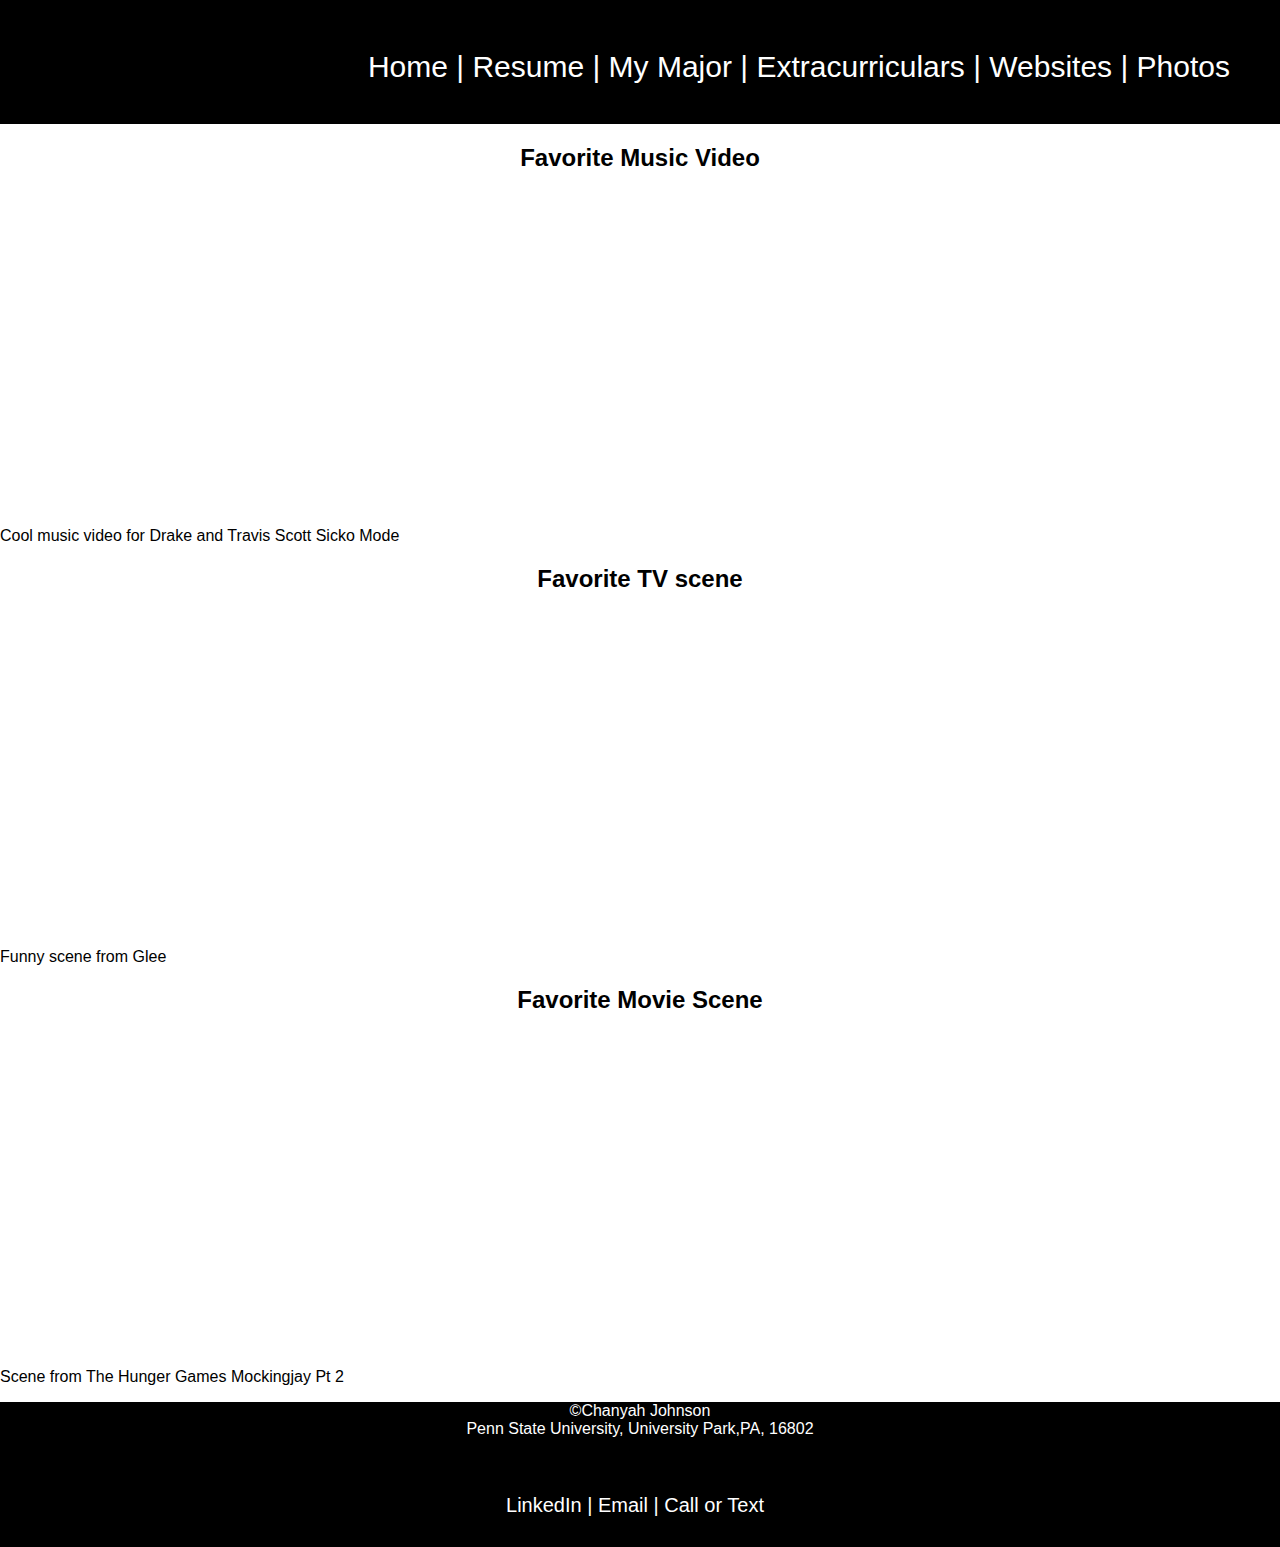
<file: weblinks.html>
<!DOCTYPE html>
<html lang="en">
<head>
    <meta charset="UTF-8">
    <title>Weblinks</title>
    <link href="resources/styles.css" rel="stylesheet">
</head>
<body>
<nav>
    <ul>
        <li><a href="index.html">Home | </a>  </li>
        <li><a  href="resume.html"> Resume |</a>  </li>
        <li> <a  href="mymajors.html"> My Major |</a> </li>
        <li><a  href="clubs.html"> Extracurriculars |</a>  </li>
        <li><a href="weblinks.html"> Websites | </a> </li>
        <li><a  href="album.html"> Photos</a></li>
    </ul>
</nav>
<h2>Favorite Music Video</h2>
<div class="videos">
<iframe width="560" height="315" src="https://www.youtube.com/embed/6ONRf7h3Mdk?si=SDn1y3tq6Wi02qEd" title="YouTube video player" frameborder="0" allow="accelerometer;
autoplay; clipboard-write; encrypted-media; gyroscope; picture-in-picture; web-share" allowfullscreen></iframe>
    <p>Cool music video for Drake and Travis Scott Sicko Mode</p>
<h2>Favorite TV scene</h2>
<iframe width="560" height="315" src="https://www.youtube.com/embed/GXR3jlhBRqk?si=ksCKjncmqvBX1IF7" title="YouTube video player" frameborder="0" allow="accelerometer; autoplay; clipboard-write; encrypted-media;
gyroscope; picture-in-picture; web-share" allowfullscreen></iframe>
    <p>Funny scene from Glee</p>
<h2>Favorite Movie Scene</h2>
<iframe width="560" height="315" src="https://www.youtube.com/embed/X236AeHt5RY?si=jkHbmbV687cS7kDd" title="YouTube video player" frameborder="0" allow="accelerometer; autoplay; clipboard-write; encrypted-media; gyroscope; picture-in-picture; web-share" allowfullscreen></iframe>
<p>Scene from The Hunger Games Mockingjay Pt 2</p>
</div>
</body>
<footer>
    <p style="color: white"  >&copy;Chanyah Johnson<br>Penn State University, University Park,PA, 16802</p>
    <nav class="contacts">
        <ul>
            <li><a target="_blank" href=" ">LinkedIn | </a></li>
            <li> <a href=" ">Email | </a></li>
            <li><a href=" ">Call or Text</a></li>
        </ul>
    </nav>
</footer>

</html>
</file>
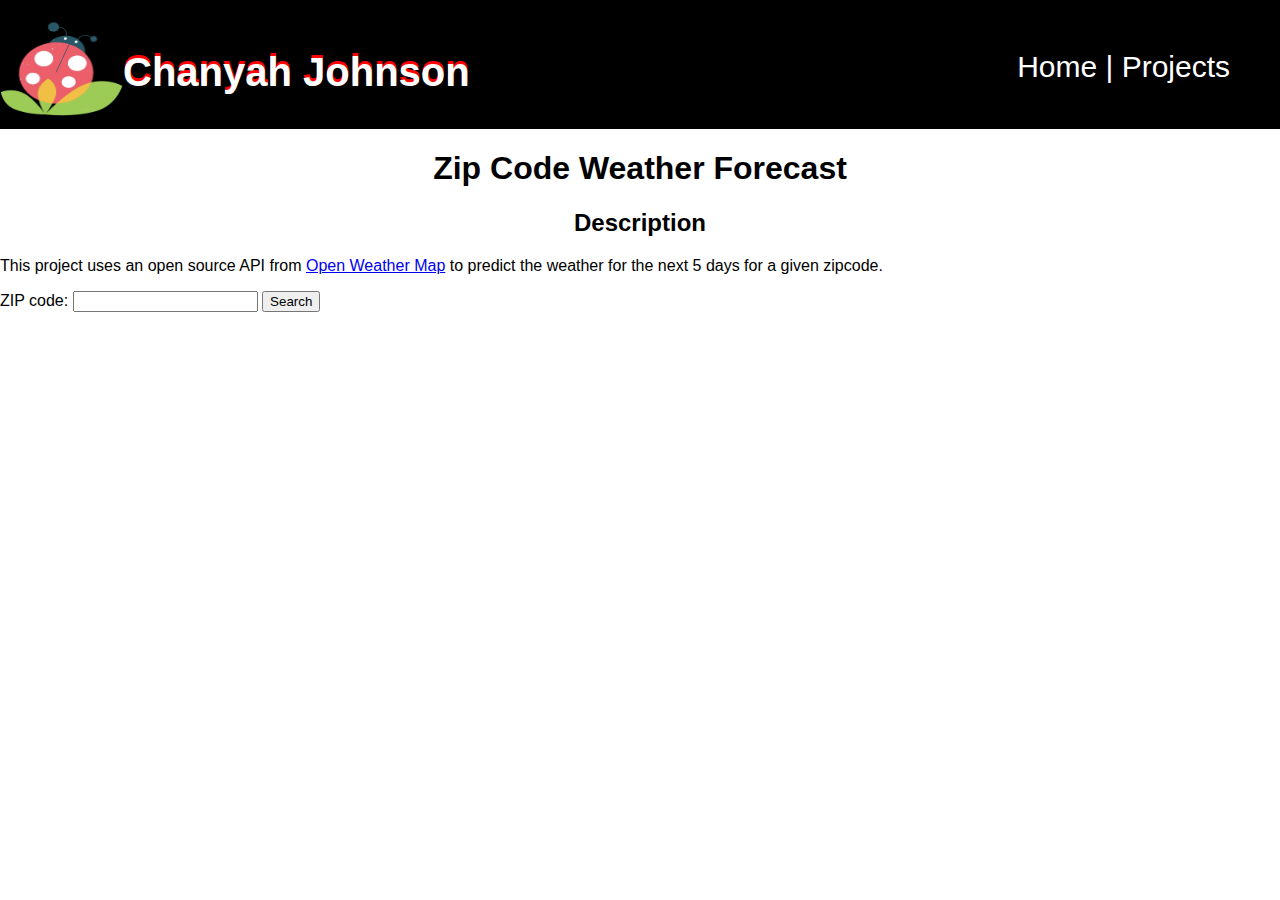
<file: zipcodeWeather.html>
<!DOCTYPE html>
<html lang="en">
<head>
    <meta charset="UTF-8">
    <title>ZipCode Weather API</title>
    <link href="resources/styles.css" rel="stylesheet">
    <script src="resources/script.js"></script>
</head>
<body>
<header>
    <div class="introduction">
        <img src="resources/ChanTech.png" rel="ladybug" width="50" height="100" >
        <h1>Chanyah Johnson</h1>
        <nav>
            <ul>
                <li><a href="index.html">Home | </a>  </li>
                <li><a  href="projects.html">Projects  </a></li>

            </ul>
        </nav>

    </div>

</header>
<div>
    <h1>Zip Code Weather Forecast</h1>
    <h2>Description</h2>
    <p>This project uses an open source API from <a href="https://openweathermap.org/api">Open Weather Map</a>
        to predict the weather for the next 5 days for a given zipcode.</p>
</div>
<div>
    <p>
        <label for="zip">ZIP code:</label>
        <input type="text" id="zip" maxlength="5">
        <button id="search">Search</button>
    </p>
    <div id="forecast"></div>
</div>
<div id="weather">

</div>
</body>
</html>
</file>
<file: resources/styles.css>
*{
    font-family: Arial, Helvetica, sans-serif;
}
body{
    margin: 0;
    padding: 0;
    background:white;
}

/*Main Page*/
.introduction{
    width:100%;
   /* height: 100vh;*/
    background: black ;
    color: white;
    padding: 0;
    margin: 0;
    text-align: center;
    border-bottom: 5px solid black;
    display: flex;

}
.introduction img{
    flex: 10%;
    padding-top: 20px;
}
.introduction h1{
    flex: 30%;
    font-size: 40px;
    margin: auto;
    text-align: left;
   padding-top: 20px;
    width: 50%;

    text-shadow: 0 -3px red ;
}
 nav{
     flex: 60%;
    background-color: black;
     font-size: 30px;
     padding:20px 50px 10px 0 ;

     text-align: right;

}
 nav ul{
     list-style-type: none;

 }
 nav ul li{
     display: inline-block;
 }
 nav  ul li a{
    color: white;
    text-decoration: none;
     position: relative;

}
nav ul li a::after{
     content:'';
     width: 0;
     height: 3px;
     background: red;
     position: absolute;
     left:0;
     transition: 0.5s;
 }
 nav ul li a:hover::after{
     width: 100%;

}

 main{
     display: flex;
 }
 .side-bar{
     flex: 0 0 20%;
     padding: 50px;
 }
 .form{
     background-color: #ffcccc;
     margin-top: 50px;
     padding: 20px;
     border: 3px solid black;
 }
 .about-me{
     flex: 0 0 60%;
     text-align: center;
    font-size: 30px;
     padding: 20px;
 }
  h2{
      text-align: center;
 }
 .about-me h2{
     padding-top: 20px;
 }


.tab button {
    background-color:  white;
    float: left;
    border: none;
    outline: none;
    cursor: pointer;
    padding: 14px 16px;
    transition: 0.3s;
    font-size: 20px;
    position: relative;
}
.tab button::after{
    content:'';
    width: 0;
    height: 3px;
    background: red;
    position: absolute;
    left:0;
    top: 10px;
    transition: 0.5s;
}
.tab button:hover::after{
    width: 100%;
}



/* Create an active/current tablink class
.tab button.active {
    background-color: black;
    color: white;
    border: none;
}*/

/* Style the tab content */
.tabcontent {
    display: none;
    padding: 6px 12px;
    border: 1px solid #ccc;
    border-top: none;
}
 .about-me p{
     font-size: 17px;
     padding-left: 10px;
     text-align: left;

 }

 footer p{
     text-align: center;
 }
.contacts{
    text-align: center;
    font-size: 20px;
    color: black;
    text-decoration-line: none;
}
.required::after{
    content:'*';
    color: red;
}
footer{
    background-color: black;
}

/*Resume Page*/
h1{
    text-align: center;
}
.contact-info{
    text-align: center;
}
.contact-info a{


    text-decoration-line: none;
    color: black;
}
.contact-info a:hover{
    background-color: lightgray;
}
.education{
   margin: auto;
    justify-content: center;
    display: grid;
    grid-template-rows: 20px 20px 20px;
    grid-template-columns: 500px 500px;
    grid-gap: 10px;

}
#Skills table{
    font-size: 15px;
}
#Experience{
    font-size: 15px;
}
#Education{
    font-size: 15px;
}
.skills table{
margin-left: auto;
    margin-right: auto;
}
.project-experience{
    text-align: center;
}
.work-experience{
    display: grid;
    text-decoration: none;
    margin: auto;
    justify-content: center;
    grid-template-rows: 20px 20px 20px 20px;
    grid-template-columns: 300px 300px ;
    grid-gap: 20px;
}

.organizations{
    margin: auto;
    justify-content: center;
    display: grid;
    text-decoration: none;
    grid-template-rows: 20px 20px 20px 20px 20px;
    grid-template-columns: 300px 300px ;
    grid-gap: 20px;
}
.project-page{
    display: flex;
}
.project-side{
    flex: 0 0 20%;
    padding: 20px;
    margin-top: 50px;
}
.project-body{
    flex: 0 0 80%;
    padding: 20px;
}
</file>
